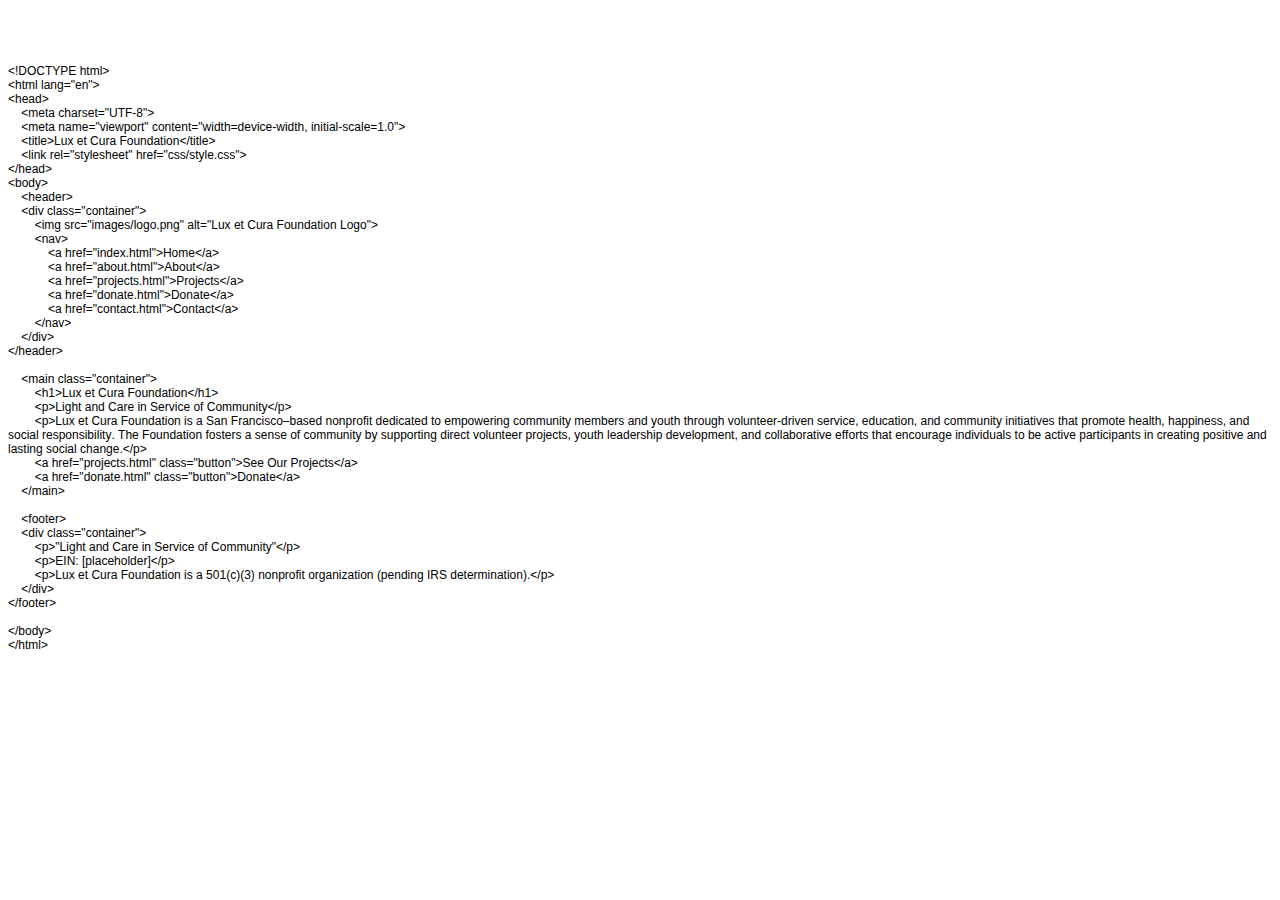
<file: Index.html>
<!DOCTYPE html PUBLIC "-//W3C//DTD HTML 4.01//EN" "http://www.w3.org/TR/html4/strict.dtd">
<html>
<head>
  <meta http-equiv="Content-Type" content="text/html; charset=utf-8">
  <meta http-equiv="Content-Style-Type" content="text/css">
  <title></title>
  <meta name="Generator" content="Cocoa HTML Writer">
  <meta name="CocoaVersion" content="2575.7">
  <style type="text/css">
    p.p1 {margin: 0.0px 0.0px 0.0px 0.0px; font: 12.0px Helvetica; -webkit-text-stroke: #000000; min-height: 14.0px}
    p.p2 {margin: 0.0px 0.0px 0.0px 0.0px; font: 12.0px Helvetica; -webkit-text-stroke: #000000}
    span.s1 {font-kerning: none}
  </style>
</head>
<body>
<p class="p1"><span class="s1"></span><br></p>
<p class="p1"><span class="s1"></span><br></p>
<p class="p1"><span class="s1"></span><br></p>
<p class="p1"><span class="s1"></span><br></p>
<p class="p2"><span class="s1">&lt;!DOCTYPE html&gt;</span></p>
<p class="p2"><span class="s1">&lt;html lang="en"&gt;</span></p>
<p class="p2"><span class="s1">&lt;head&gt;</span></p>
<p class="p2"><span class="s1"><span class="Apple-converted-space">    </span>&lt;meta charset="UTF-8"&gt;</span></p>
<p class="p2"><span class="s1"><span class="Apple-converted-space">    </span>&lt;meta name="viewport" content="width=device-width, initial-scale=1.0"&gt;</span></p>
<p class="p2"><span class="s1"><span class="Apple-converted-space">    </span>&lt;title&gt;Lux et Cura Foundation&lt;/title&gt;</span></p>
<p class="p2"><span class="s1"><span class="Apple-converted-space">    </span>&lt;link rel="stylesheet" href="css/style.css"&gt;</span></p>
<p class="p2"><span class="s1">&lt;/head&gt;</span></p>
<p class="p2"><span class="s1">&lt;body&gt;</span></p>
<p class="p2"><span class="s1"><span class="Apple-converted-space">    </span>&lt;header&gt;</span></p>
<p class="p2"><span class="s1"><span class="Apple-converted-space">    </span>&lt;div class="container"&gt;</span></p>
<p class="p2"><span class="s1"><span class="Apple-converted-space">        </span>&lt;img src="images/logo.png" alt="Lux et Cura Foundation Logo"&gt;</span></p>
<p class="p2"><span class="s1"><span class="Apple-converted-space">        </span>&lt;nav&gt;</span></p>
<p class="p2"><span class="s1"><span class="Apple-converted-space">            </span>&lt;a href="index.html"&gt;Home&lt;/a&gt;</span></p>
<p class="p2"><span class="s1"><span class="Apple-converted-space">            </span>&lt;a href="about.html"&gt;About&lt;/a&gt;</span></p>
<p class="p2"><span class="s1"><span class="Apple-converted-space">            </span>&lt;a href="projects.html"&gt;Projects&lt;/a&gt;</span></p>
<p class="p2"><span class="s1"><span class="Apple-converted-space">            </span>&lt;a href="donate.html"&gt;Donate&lt;/a&gt;</span></p>
<p class="p2"><span class="s1"><span class="Apple-converted-space">            </span>&lt;a href="contact.html"&gt;Contact&lt;/a&gt;</span></p>
<p class="p2"><span class="s1"><span class="Apple-converted-space">        </span>&lt;/nav&gt;</span></p>
<p class="p2"><span class="s1"><span class="Apple-converted-space">    </span>&lt;/div&gt;</span></p>
<p class="p2"><span class="s1">&lt;/header&gt;</span></p>
<p class="p1"><span class="s1"></span><br></p>
<p class="p2"><span class="s1"><span class="Apple-converted-space">    </span>&lt;main class="container"&gt;</span></p>
<p class="p2"><span class="s1"><span class="Apple-converted-space">        </span>&lt;h1&gt;Lux et Cura Foundation&lt;/h1&gt;</span></p>
<p class="p2"><span class="s1"><span class="Apple-converted-space">        </span>&lt;p&gt;Light and Care in Service of Community&lt;/p&gt;</span></p>
<p class="p2"><span class="s1"><span class="Apple-converted-space">        </span>&lt;p&gt;Lux et Cura Foundation is a San Francisco–based nonprofit dedicated to empowering community members and youth through volunteer-driven service, education, and community initiatives that promote health, happiness, and social responsibility. The Foundation fosters a sense of community by supporting direct volunteer projects, youth leadership development, and collaborative efforts that encourage individuals to be active participants in creating positive and lasting social change.&lt;/p&gt;</span></p>
<p class="p2"><span class="s1"><span class="Apple-converted-space">        </span>&lt;a href="projects.html" class="button"&gt;See Our Projects&lt;/a&gt;</span></p>
<p class="p2"><span class="s1"><span class="Apple-converted-space">        </span>&lt;a href="donate.html" class="button"&gt;Donate&lt;/a&gt;</span></p>
<p class="p2"><span class="s1"><span class="Apple-converted-space">    </span>&lt;/main&gt;</span></p>
<p class="p1"><span class="s1"></span><br></p>
<p class="p2"><span class="s1"><span class="Apple-converted-space">    </span>&lt;footer&gt;</span></p>
<p class="p2"><span class="s1"><span class="Apple-converted-space">    </span>&lt;div class="container"&gt;</span></p>
<p class="p2"><span class="s1"><span class="Apple-converted-space">        </span>&lt;p&gt;"Light and Care in Service of Community"&lt;/p&gt;</span></p>
<p class="p2"><span class="s1"><span class="Apple-converted-space">        </span>&lt;p&gt;EIN: [placeholder]&lt;/p&gt;</span></p>
<p class="p2"><span class="s1"><span class="Apple-converted-space">        </span>&lt;p&gt;Lux et Cura Foundation is a 501(c)(3) nonprofit organization (pending IRS determination).&lt;/p&gt;</span></p>
<p class="p2"><span class="s1"><span class="Apple-converted-space">    </span>&lt;/div&gt;</span></p>
<p class="p2"><span class="s1">&lt;/footer&gt;</span></p>
<p class="p1"><span class="s1"></span><br></p>
<p class="p2"><span class="s1">&lt;/body&gt;</span></p>
<p class="p2"><span class="s1">&lt;/html&gt;</span></p>
</body>
</html>
</file>
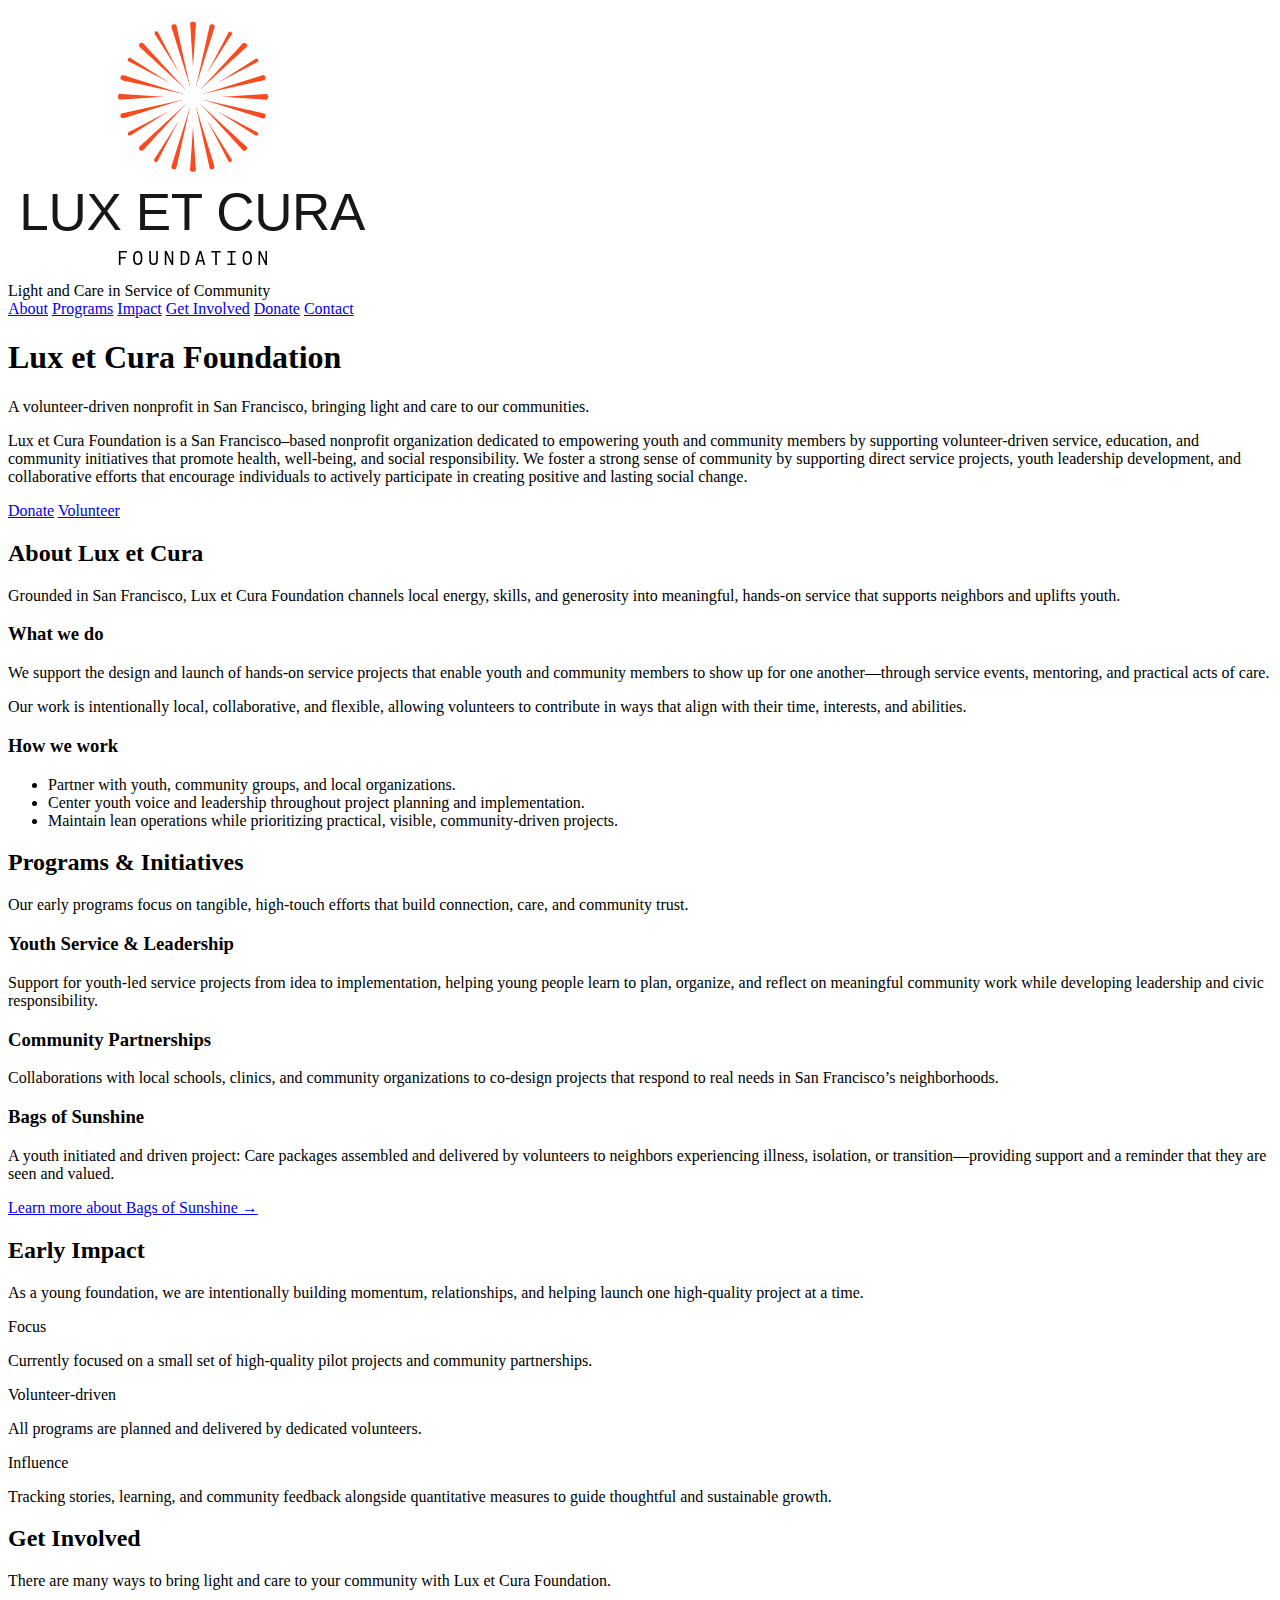
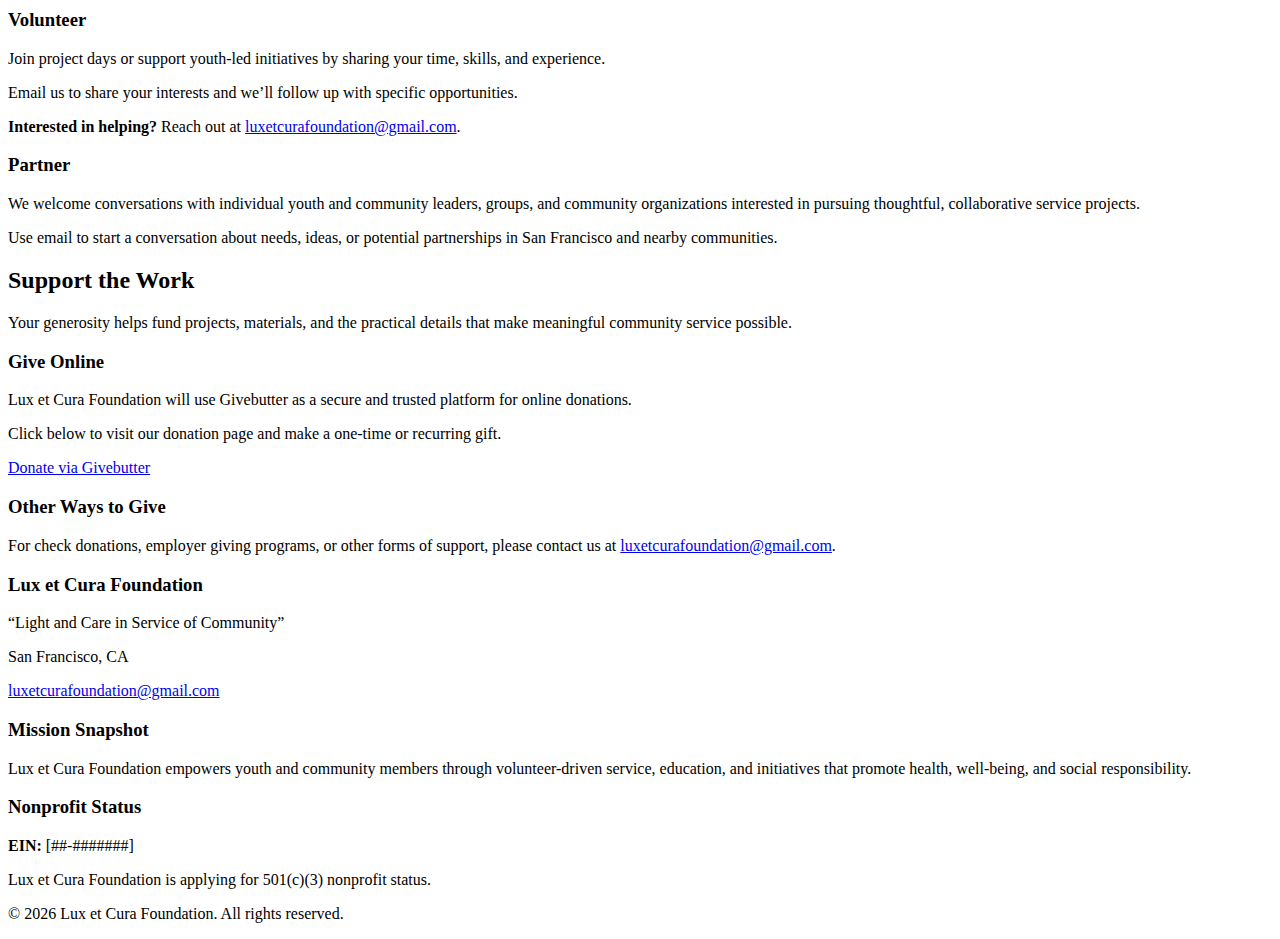
<file: index.html>
<!DOCTYPE html>
<html lang="en">
<head>
  <meta charset="UTF-8">
  <title>Lux et Cura Foundation</title>
  <meta name="viewport" content="width=device-width, initial-scale=1.0">

  <!-- Fonts: Arimo via Google Fonts; Calling Code assumed self-hosted or system fallback -->
  <link href="https://fonts.googleapis.com/css2?family=Arimo:wght@400;700&display=swap" rel="stylesheet">
  <link rel="stylesheet" href="css/style.css">
</head>
<body>
  <!-- Site Header -->
  <header class="site-header">
    <div class="container header-inner">
      <div class="logo-block">
        <a href="index.html">
          <img src="images/logo.png" alt="Lux et Cura Foundation logo" width="370" height="270">
        </a>
        <div class="tagline">
          <span>Light and Care in Service of Community</span>
        </div>
      </div>

      <nav class="main-nav">
        <a href="#about">About</a>
        <a href="#programs">Programs</a>
        <a href="#impact">Impact</a>
        <a href="#get-involved">Get Involved</a>
        <a href="#donate">Donate</a>
        <a href="#contact">Contact</a>
      </nav>
    </div>
  </header>

  <!-- Hero / Intro Section -->
  <section class="hero">
    <div class="container hero-inner">
      <div class="hero-text">
        <h1>Lux et Cura Foundation</h1>
        <p class="hero-subtitle">A volunteer‑driven nonprofit in San Francisco, bringing light and care to our communities.</p>
        <p class="hero-mission">
          Lux et Cura Foundation is a San Francisco–based nonprofit organization dedicated to empowering youth and community members by supporting volunteer-driven service, education, and community initiatives that promote health, well-being, and social responsibility. We foster a strong sense of community by supporting direct service projects, youth leadership development, and collaborative efforts that encourage individuals to actively participate in creating positive and lasting social change.
        </p>
        <div class="hero-ctas">
          <a href="#donate" class="button primary">Donate</a>
          <a href="#get-involved" class="button secondary">Volunteer</a>
        </div>
      </div>
    </div>
  </section>

  <!-- About Section -->
  <section id="about" class="section">
    <div class="container section-inner">
      <div class="section-header">
        <h2>About Lux et Cura</h2>
        <p>Grounded in San Francisco, Lux et Cura Foundation channels local energy, skills, and generosity into meaningful, hands-on service that supports neighbors and uplifts youth.</p>
      </div>

      <div class="two-column">
        <div>
          <h3>What we do</h3>
          <p>We support the design and launch of hands-on service projects that enable youth and community members to show up for one another—through service events, mentoring, and practical acts of care.</p>
          <p>Our work is intentionally local, collaborative, and flexible, allowing volunteers to contribute in ways that align with their time, interests, and abilities.</p>
        </div>
        <div>
          <h3>How we work</h3>
          <ul class="simple-list">
            <li>Partner with youth, community groups, and local organizations.</li>
            <li>Center youth voice and leadership throughout project planning and implementation.</li>
            <li>Maintain lean operations while prioritizing practical, visible, community-driven projects.</li>
          </ul>
        </div>
      </div>
    </div>
  </section>

  <!-- Programs Section -->
  <section id="programs" class="section section-alt">
    <div class="container section-inner">
      <div class="section-header">
        <h2>Programs & Initiatives</h2>
        <p>Our early programs focus on tangible, high-touch efforts that build connection, care, and community trust.</p>
      </div>

      <div class="cards-grid">

        <article class="card">
          <h3>Youth Service & Leadership</h3>
          <p>Support for youth-led service projects from idea to implementation, helping young people learn to plan, organize, and reflect on meaningful community work while developing leadership and civic responsibility.</p>
        </article>

        <article class="card">
          <h3>Community Partnerships</h3>
          <p>Collaborations with local schools, clinics, and community organizations to co-design projects that respond to real needs in San Francisco’s neighborhoods.</p>
        </article>
        
        <article class="card">
          <h3>Bags of Sunshine</h3>
          <p>A youth initiated and driven project: Care packages assembled and delivered by volunteers to neighbors experiencing illness, isolation, or transition—providing support and a reminder that they are seen and valued.  </p>
          <a href="bags-of-sunshine.html" class="text-link">Learn more about Bags of Sunshine →</a>
        </article>
        
      </div>
    </div>
  </section>

  <!-- Impact Section -->
  <section id="impact" class="section">
    <div class="container section-inner">
      <div class="section-header">
        <h2>Early Impact</h2>
        <p>As a young foundation, we are intentionally building momentum, relationships, and helping launch one high-quality project at a time.</p>
      </div>

      <div class="impact-grid">
        <div class="impact-stat">
          <span class="impact-number">Focus</span>
          <p>Currently focused on a small set of high-quality pilot projects and community partnerships.</p>
        </div>
        <div class="impact-stat">
          <span class="impact-number">Volunteer‑driven</span>
          <p>All programs are planned and delivered by dedicated volunteers.</p>
        </div>
        <div class="impact-stat">
          <span class="impact-number">Influence</span>
          <p>Tracking stories, learning, and community feedback alongside quantitative measures to guide thoughtful and sustainable growth.</p>
        </div>
      </div>
    </div>
  </section>

  <!-- Get Involved Section -->
  <section id="get-involved" class="section section-alt">
    <div class="container section-inner">
      <div class="section-header">
        <h2>Get Involved</h2>
        <p>There are many ways to bring light and care to your community with Lux et Cura Foundation.</p>
      </div>

      <div class="two-column">
        <div>
          <h3>Volunteer</h3>
          <p>Join project days or support youth-led initiatives by sharing your time, skills, and experience.</p>
          <p>Email us to share your interests and we’ll follow up with specific opportunities.</p>
          <p><strong>Interested in helping?</strong> Reach out at <a href="mailto:luxetcurafoundation@gmail.com">luxetcurafoundation@gmail.com</a>.</p>
        </div>
        <div>
          <h3>Partner</h3>
          <p>We welcome conversations with individual youth and community leaders, groups, and community organizations interested in pursuing thoughtful, collaborative service projects.</p>
          <p>Use email to start a conversation about needs, ideas, or potential partnerships in San Francisco and nearby communities.</p>
        </div>
      </div>
    </div>
  </section>

  <!-- Donate Section -->
  <section id="donate" class="section donate-section">
    <div class="container section-inner">
      <div class="section-header">
        <h2>Support the Work</h2>
        <p>Your generosity helps fund projects, materials, and the practical details that make meaningful community service possible.</p>
      </div>

      <div class="two-column align-center">
        <div>
          <h3>Give Online</h3>
          <p>Lux et Cura Foundation will use Givebutter as a secure and trusted platform for online donations.</p>
          <p>Click below to visit our donation page and make a one‑time or recurring gift.</p>
          <a href="https://givebutter.com/luxetcura" class="button primary" target="_blank" rel="noopener">Donate via Givebutter</a>
          <!-- Replace the href with your specific Givebutter campaign URL when ready -->
        </div>
        <div>
          <h3>Other Ways to Give</h3>
          <p>For check donations, employer giving programs, or other forms of support, please contact us at <a href="mailto:luxetcurafoundation@gmail.com">luxetcurafoundation@gmail.com</a>.</p>
        </div>
      </div>
    </div>
  </section>

  <!-- Contact / Footer -->
  <footer class="site-footer" id="contact">
    <div class="container footer-inner">
      <div class="footer-column">
        <h3>Lux et Cura Foundation</h3>
        <p class="footer-tagline">“Light and Care in Service of Community”</p>
        <p>San Francisco, CA</p>
        <p><a href="mailto:luxetcurafoundation@gmail.com">luxetcurafoundation@gmail.com</a></p>
      </div>

      <div class="footer-column">
        <h3>Mission Snapshot</h3>
        <p>Lux et Cura Foundation empowers youth and community members through volunteer-driven service, education, and initiatives that promote health, well-being, and social responsibility.</p>
      </div>

      <div class="footer-column">
        <h3> Nonprofit Status</h3>
        <p><strong>EIN:</strong> [##-#######]</p>
        <p>Lux et Cura Foundation is applying for 501(c)(3) nonprofit status.</p>
      </div>
    </div>

    <div class="container footer-bottom">
      <p>&copy; <span id="year"></span> Lux et Cura Foundation. All rights reserved.</p>
    </div>
  </footer>

  <script>
    // Set current year in footer
    document.getElementById('year').textContent = new Date().getFullYear();
  </script>
</body>
</html>
</file>
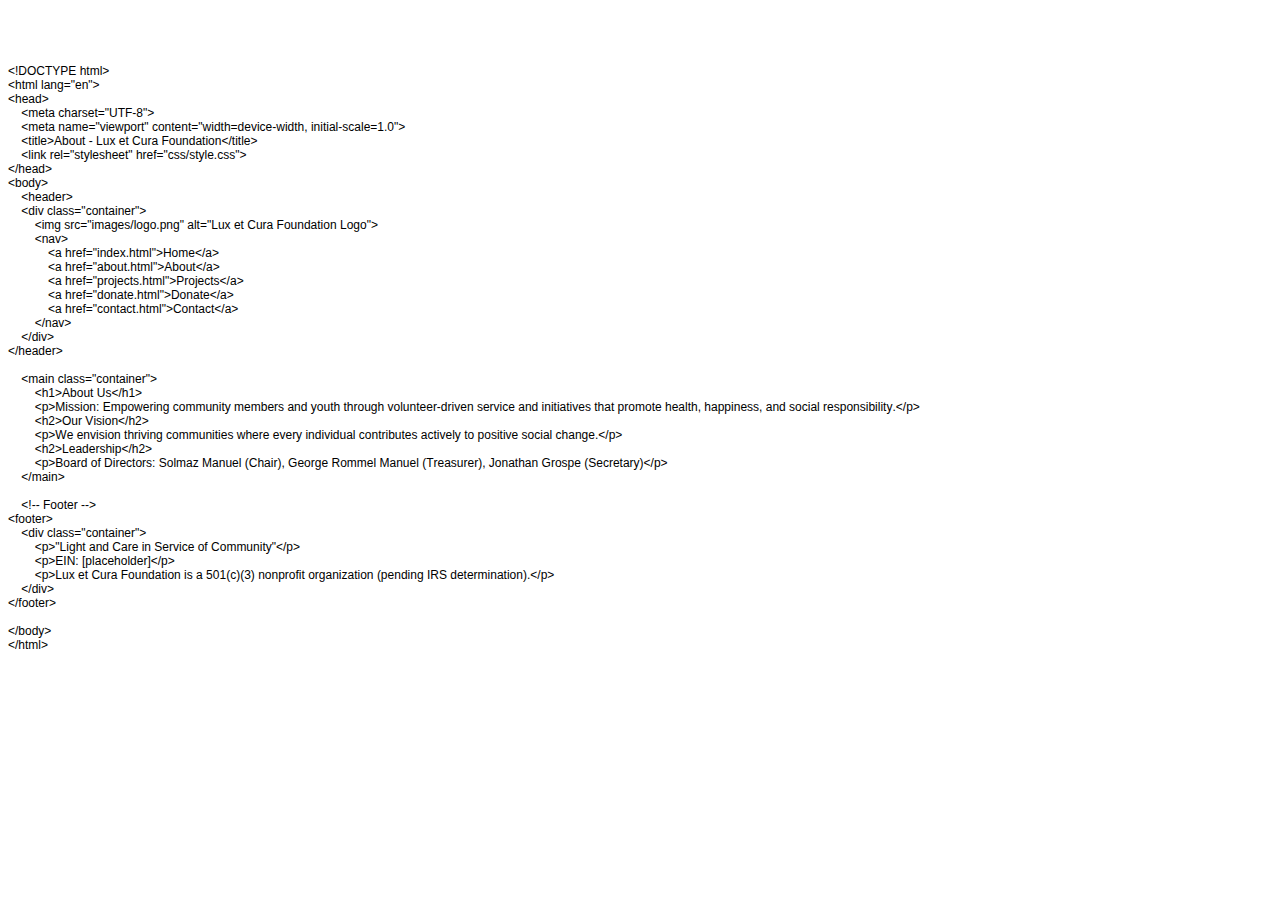
<file: about.html>
<!DOCTYPE html PUBLIC "-//W3C//DTD HTML 4.01//EN" "http://www.w3.org/TR/html4/strict.dtd">
<html>
<head>
  <meta http-equiv="Content-Type" content="text/html; charset=utf-8">
  <meta http-equiv="Content-Style-Type" content="text/css">
  <title></title>
  <meta name="Generator" content="Cocoa HTML Writer">
  <meta name="CocoaVersion" content="2575.7">
  <style type="text/css">
    p.p1 {margin: 0.0px 0.0px 0.0px 0.0px; font: 12.0px Helvetica; -webkit-text-stroke: #000000; min-height: 14.0px}
    p.p2 {margin: 0.0px 0.0px 0.0px 0.0px; font: 12.0px Helvetica; -webkit-text-stroke: #000000}
    span.s1 {font-kerning: none}
  </style>
</head>
<body>
<p class="p1"><span class="s1"></span><br></p>
<p class="p1"><span class="s1"></span><br></p>
<p class="p1"><span class="s1"></span><br></p>
<p class="p1"><span class="s1"></span><br></p>
<p class="p2"><span class="s1">&lt;!DOCTYPE html&gt;</span></p>
<p class="p2"><span class="s1">&lt;html lang="en"&gt;</span></p>
<p class="p2"><span class="s1">&lt;head&gt;</span></p>
<p class="p2"><span class="s1"><span class="Apple-converted-space">    </span>&lt;meta charset="UTF-8"&gt;</span></p>
<p class="p2"><span class="s1"><span class="Apple-converted-space">    </span>&lt;meta name="viewport" content="width=device-width, initial-scale=1.0"&gt;</span></p>
<p class="p2"><span class="s1"><span class="Apple-converted-space">    </span>&lt;title&gt;About - Lux et Cura Foundation&lt;/title&gt;</span></p>
<p class="p2"><span class="s1"><span class="Apple-converted-space">    </span>&lt;link rel="stylesheet" href="css/style.css"&gt;</span></p>
<p class="p2"><span class="s1">&lt;/head&gt;</span></p>
<p class="p2"><span class="s1">&lt;body&gt;</span></p>
<p class="p2"><span class="s1"><span class="Apple-converted-space">    </span>&lt;header&gt;</span></p>
<p class="p2"><span class="s1"><span class="Apple-converted-space">    </span>&lt;div class="container"&gt;</span></p>
<p class="p2"><span class="s1"><span class="Apple-converted-space">        </span>&lt;img src="images/logo.png" alt="Lux et Cura Foundation Logo"&gt;</span></p>
<p class="p2"><span class="s1"><span class="Apple-converted-space">        </span>&lt;nav&gt;</span></p>
<p class="p2"><span class="s1"><span class="Apple-converted-space">            </span>&lt;a href="index.html"&gt;Home&lt;/a&gt;</span></p>
<p class="p2"><span class="s1"><span class="Apple-converted-space">            </span>&lt;a href="about.html"&gt;About&lt;/a&gt;</span></p>
<p class="p2"><span class="s1"><span class="Apple-converted-space">            </span>&lt;a href="projects.html"&gt;Projects&lt;/a&gt;</span></p>
<p class="p2"><span class="s1"><span class="Apple-converted-space">            </span>&lt;a href="donate.html"&gt;Donate&lt;/a&gt;</span></p>
<p class="p2"><span class="s1"><span class="Apple-converted-space">            </span>&lt;a href="contact.html"&gt;Contact&lt;/a&gt;</span></p>
<p class="p2"><span class="s1"><span class="Apple-converted-space">        </span>&lt;/nav&gt;</span></p>
<p class="p2"><span class="s1"><span class="Apple-converted-space">    </span>&lt;/div&gt;</span></p>
<p class="p2"><span class="s1">&lt;/header&gt;</span></p>
<p class="p1"><span class="s1"></span><br></p>
<p class="p2"><span class="s1"><span class="Apple-converted-space">    </span>&lt;main class="container"&gt;</span></p>
<p class="p2"><span class="s1"><span class="Apple-converted-space">        </span>&lt;h1&gt;About Us&lt;/h1&gt;</span></p>
<p class="p2"><span class="s1"><span class="Apple-converted-space">        </span>&lt;p&gt;Mission: Empowering community members and youth through volunteer-driven service and initiatives that promote health, happiness, and social responsibility.&lt;/p&gt;</span></p>
<p class="p2"><span class="s1"><span class="Apple-converted-space">        </span>&lt;h2&gt;Our Vision&lt;/h2&gt;</span></p>
<p class="p2"><span class="s1"><span class="Apple-converted-space">        </span>&lt;p&gt;We envision thriving communities where every individual contributes actively to positive social change.&lt;/p&gt;</span></p>
<p class="p2"><span class="s1"><span class="Apple-converted-space">        </span>&lt;h2&gt;Leadership&lt;/h2&gt;</span></p>
<p class="p2"><span class="s1"><span class="Apple-converted-space">        </span>&lt;p&gt;Board of Directors: Solmaz Manuel (Chair), George Rommel Manuel (Treasurer), Jonathan Grospe (Secretary)&lt;/p&gt;</span></p>
<p class="p2"><span class="s1"><span class="Apple-converted-space">    </span>&lt;/main&gt;</span></p>
<p class="p1"><span class="s1"></span><br></p>
<p class="p2"><span class="s1"><span class="Apple-converted-space">    </span>&lt;!-- Footer --&gt;</span></p>
<p class="p2"><span class="s1">&lt;footer&gt;</span></p>
<p class="p2"><span class="s1"><span class="Apple-converted-space">    </span>&lt;div class="container"&gt;</span></p>
<p class="p2"><span class="s1"><span class="Apple-converted-space">        </span>&lt;p&gt;"Light and Care in Service of Community"&lt;/p&gt;</span></p>
<p class="p2"><span class="s1"><span class="Apple-converted-space">        </span>&lt;p&gt;EIN: [placeholder]&lt;/p&gt;</span></p>
<p class="p2"><span class="s1"><span class="Apple-converted-space">        </span>&lt;p&gt;Lux et Cura Foundation is a 501(c)(3) nonprofit organization (pending IRS determination).&lt;/p&gt;</span></p>
<p class="p2"><span class="s1"><span class="Apple-converted-space">    </span>&lt;/div&gt;</span></p>
<p class="p2"><span class="s1">&lt;/footer&gt;</span></p>
<p class="p1"><span class="s1"></span><br></p>
<p class="p2"><span class="s1">&lt;/body&gt;</span></p>
<p class="p2"><span class="s1">&lt;/html&gt;</span></p>
</body>
</html>
</file>
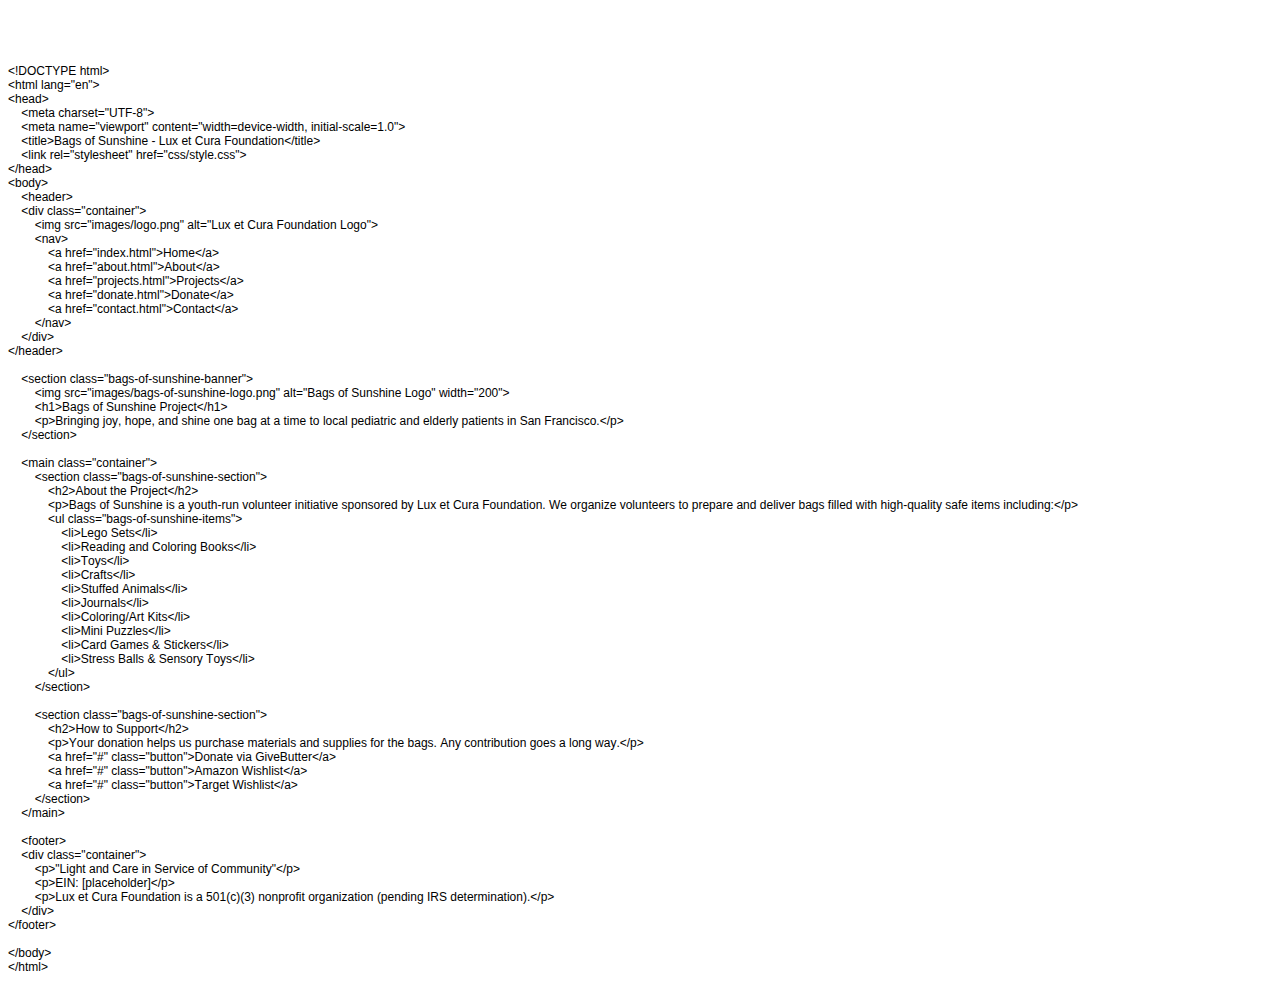
<file: bags-of-sunshine.html>
<!DOCTYPE html PUBLIC "-//W3C//DTD HTML 4.01//EN" "http://www.w3.org/TR/html4/strict.dtd">
<html>
<head>
  <meta http-equiv="Content-Type" content="text/html; charset=utf-8">
  <meta http-equiv="Content-Style-Type" content="text/css">
  <title></title>
  <meta name="Generator" content="Cocoa HTML Writer">
  <meta name="CocoaVersion" content="2575.7">
  <style type="text/css">
    p.p1 {margin: 0.0px 0.0px 0.0px 0.0px; font: 12.0px Helvetica; -webkit-text-stroke: #000000; min-height: 14.0px}
    p.p2 {margin: 0.0px 0.0px 0.0px 0.0px; font: 12.0px Helvetica; -webkit-text-stroke: #000000}
    span.s1 {font-kerning: none}
  </style>
</head>
<body>
<p class="p1"><span class="s1"></span><br></p>
<p class="p1"><span class="s1"></span><br></p>
<p class="p1"><span class="s1"></span><br></p>
<p class="p1"><span class="s1"></span><br></p>
<p class="p2"><span class="s1">&lt;!DOCTYPE html&gt;</span></p>
<p class="p2"><span class="s1">&lt;html lang="en"&gt;</span></p>
<p class="p2"><span class="s1">&lt;head&gt;</span></p>
<p class="p2"><span class="s1"><span class="Apple-converted-space">    </span>&lt;meta charset="UTF-8"&gt;</span></p>
<p class="p2"><span class="s1"><span class="Apple-converted-space">    </span>&lt;meta name="viewport" content="width=device-width, initial-scale=1.0"&gt;</span></p>
<p class="p2"><span class="s1"><span class="Apple-converted-space">    </span>&lt;title&gt;Bags of Sunshine - Lux et Cura Foundation&lt;/title&gt;</span></p>
<p class="p2"><span class="s1"><span class="Apple-converted-space">    </span>&lt;link rel="stylesheet" href="css/style.css"&gt;</span></p>
<p class="p2"><span class="s1">&lt;/head&gt;</span></p>
<p class="p2"><span class="s1">&lt;body&gt;</span></p>
<p class="p2"><span class="s1"><span class="Apple-converted-space">    </span>&lt;header&gt;</span></p>
<p class="p2"><span class="s1"><span class="Apple-converted-space">    </span>&lt;div class="container"&gt;</span></p>
<p class="p2"><span class="s1"><span class="Apple-converted-space">        </span>&lt;img src="images/logo.png" alt="Lux et Cura Foundation Logo"&gt;</span></p>
<p class="p2"><span class="s1"><span class="Apple-converted-space">        </span>&lt;nav&gt;</span></p>
<p class="p2"><span class="s1"><span class="Apple-converted-space">            </span>&lt;a href="index.html"&gt;Home&lt;/a&gt;</span></p>
<p class="p2"><span class="s1"><span class="Apple-converted-space">            </span>&lt;a href="about.html"&gt;About&lt;/a&gt;</span></p>
<p class="p2"><span class="s1"><span class="Apple-converted-space">            </span>&lt;a href="projects.html"&gt;Projects&lt;/a&gt;</span></p>
<p class="p2"><span class="s1"><span class="Apple-converted-space">            </span>&lt;a href="donate.html"&gt;Donate&lt;/a&gt;</span></p>
<p class="p2"><span class="s1"><span class="Apple-converted-space">            </span>&lt;a href="contact.html"&gt;Contact&lt;/a&gt;</span></p>
<p class="p2"><span class="s1"><span class="Apple-converted-space">        </span>&lt;/nav&gt;</span></p>
<p class="p2"><span class="s1"><span class="Apple-converted-space">    </span>&lt;/div&gt;</span></p>
<p class="p2"><span class="s1">&lt;/header&gt;</span></p>
<p class="p1"><span class="s1"></span><br></p>
<p class="p2"><span class="s1"><span class="Apple-converted-space">    </span>&lt;section class="bags-of-sunshine-banner"&gt;</span></p>
<p class="p2"><span class="s1"><span class="Apple-converted-space">        </span>&lt;img src="images/bags-of-sunshine-logo.png" alt="Bags of Sunshine Logo" width="200"&gt;</span></p>
<p class="p2"><span class="s1"><span class="Apple-converted-space">        </span>&lt;h1&gt;Bags of Sunshine Project&lt;/h1&gt;</span></p>
<p class="p2"><span class="s1"><span class="Apple-converted-space">        </span>&lt;p&gt;Bringing joy, hope, and shine one bag at a time to local pediatric and elderly patients in San Francisco.&lt;/p&gt;</span></p>
<p class="p2"><span class="s1"><span class="Apple-converted-space">    </span>&lt;/section&gt;</span></p>
<p class="p1"><span class="s1"></span><br></p>
<p class="p2"><span class="s1"><span class="Apple-converted-space">    </span>&lt;main class="container"&gt;</span></p>
<p class="p2"><span class="s1"><span class="Apple-converted-space">        </span>&lt;section class="bags-of-sunshine-section"&gt;</span></p>
<p class="p2"><span class="s1"><span class="Apple-converted-space">            </span>&lt;h2&gt;About the Project&lt;/h2&gt;</span></p>
<p class="p2"><span class="s1"><span class="Apple-converted-space">            </span>&lt;p&gt;Bags of Sunshine is a youth-run volunteer initiative sponsored by Lux et Cura Foundation. We organize volunteers to prepare and deliver bags filled with high-quality safe items including:&lt;/p&gt;</span></p>
<p class="p2"><span class="s1"><span class="Apple-converted-space">            </span>&lt;ul class="bags-of-sunshine-items"&gt;</span></p>
<p class="p2"><span class="s1"><span class="Apple-converted-space">                </span>&lt;li&gt;Lego Sets&lt;/li&gt;</span></p>
<p class="p2"><span class="s1"><span class="Apple-converted-space">                </span>&lt;li&gt;Reading and Coloring Books&lt;/li&gt;</span></p>
<p class="p2"><span class="s1"><span class="Apple-converted-space">                </span>&lt;li&gt;Toys&lt;/li&gt;</span></p>
<p class="p2"><span class="s1"><span class="Apple-converted-space">                </span>&lt;li&gt;Crafts&lt;/li&gt;</span></p>
<p class="p2"><span class="s1"><span class="Apple-converted-space">                </span>&lt;li&gt;Stuffed Animals&lt;/li&gt;</span></p>
<p class="p2"><span class="s1"><span class="Apple-converted-space">                </span>&lt;li&gt;Journals&lt;/li&gt;</span></p>
<p class="p2"><span class="s1"><span class="Apple-converted-space">                </span>&lt;li&gt;Coloring/Art Kits&lt;/li&gt;</span></p>
<p class="p2"><span class="s1"><span class="Apple-converted-space">                </span>&lt;li&gt;Mini Puzzles&lt;/li&gt;</span></p>
<p class="p2"><span class="s1"><span class="Apple-converted-space">                </span>&lt;li&gt;Card Games &amp; Stickers&lt;/li&gt;</span></p>
<p class="p2"><span class="s1"><span class="Apple-converted-space">                </span>&lt;li&gt;Stress Balls &amp; Sensory Toys&lt;/li&gt;</span></p>
<p class="p2"><span class="s1"><span class="Apple-converted-space">            </span>&lt;/ul&gt;</span></p>
<p class="p2"><span class="s1"><span class="Apple-converted-space">        </span>&lt;/section&gt;</span></p>
<p class="p1"><span class="s1"></span><br></p>
<p class="p2"><span class="s1"><span class="Apple-converted-space">        </span>&lt;section class="bags-of-sunshine-section"&gt;</span></p>
<p class="p2"><span class="s1"><span class="Apple-converted-space">            </span>&lt;h2&gt;How to Support&lt;/h2&gt;</span></p>
<p class="p2"><span class="s1"><span class="Apple-converted-space">            </span>&lt;p&gt;Your donation helps us purchase materials and supplies for the bags. Any contribution goes a long way.&lt;/p&gt;</span></p>
<p class="p2"><span class="s1"><span class="Apple-converted-space">            </span>&lt;a href="#" class="button"&gt;Donate via GiveButter&lt;/a&gt;</span></p>
<p class="p2"><span class="s1"><span class="Apple-converted-space">            </span>&lt;a href="#" class="button"&gt;Amazon Wishlist&lt;/a&gt;</span></p>
<p class="p2"><span class="s1"><span class="Apple-converted-space">            </span>&lt;a href="#" class="button"&gt;Target Wishlist&lt;/a&gt;</span></p>
<p class="p2"><span class="s1"><span class="Apple-converted-space">        </span>&lt;/section&gt;</span></p>
<p class="p2"><span class="s1"><span class="Apple-converted-space">    </span>&lt;/main&gt;</span></p>
<p class="p1"><span class="s1"></span><br></p>
<p class="p2"><span class="s1"><span class="Apple-converted-space">    </span>&lt;footer&gt;</span></p>
<p class="p2"><span class="s1"><span class="Apple-converted-space">    </span>&lt;div class="container"&gt;</span></p>
<p class="p2"><span class="s1"><span class="Apple-converted-space">        </span>&lt;p&gt;"Light and Care in Service of Community"&lt;/p&gt;</span></p>
<p class="p2"><span class="s1"><span class="Apple-converted-space">        </span>&lt;p&gt;EIN: [placeholder]&lt;/p&gt;</span></p>
<p class="p2"><span class="s1"><span class="Apple-converted-space">        </span>&lt;p&gt;Lux et Cura Foundation is a 501(c)(3) nonprofit organization (pending IRS determination).&lt;/p&gt;</span></p>
<p class="p2"><span class="s1"><span class="Apple-converted-space">    </span>&lt;/div&gt;</span></p>
<p class="p2"><span class="s1">&lt;/footer&gt;</span></p>
<p class="p1"><span class="s1"></span><br></p>
<p class="p2"><span class="s1">&lt;/body&gt;</span></p>
<p class="p2"><span class="s1">&lt;/html&gt;</span></p>
</body>
</html>
</file>
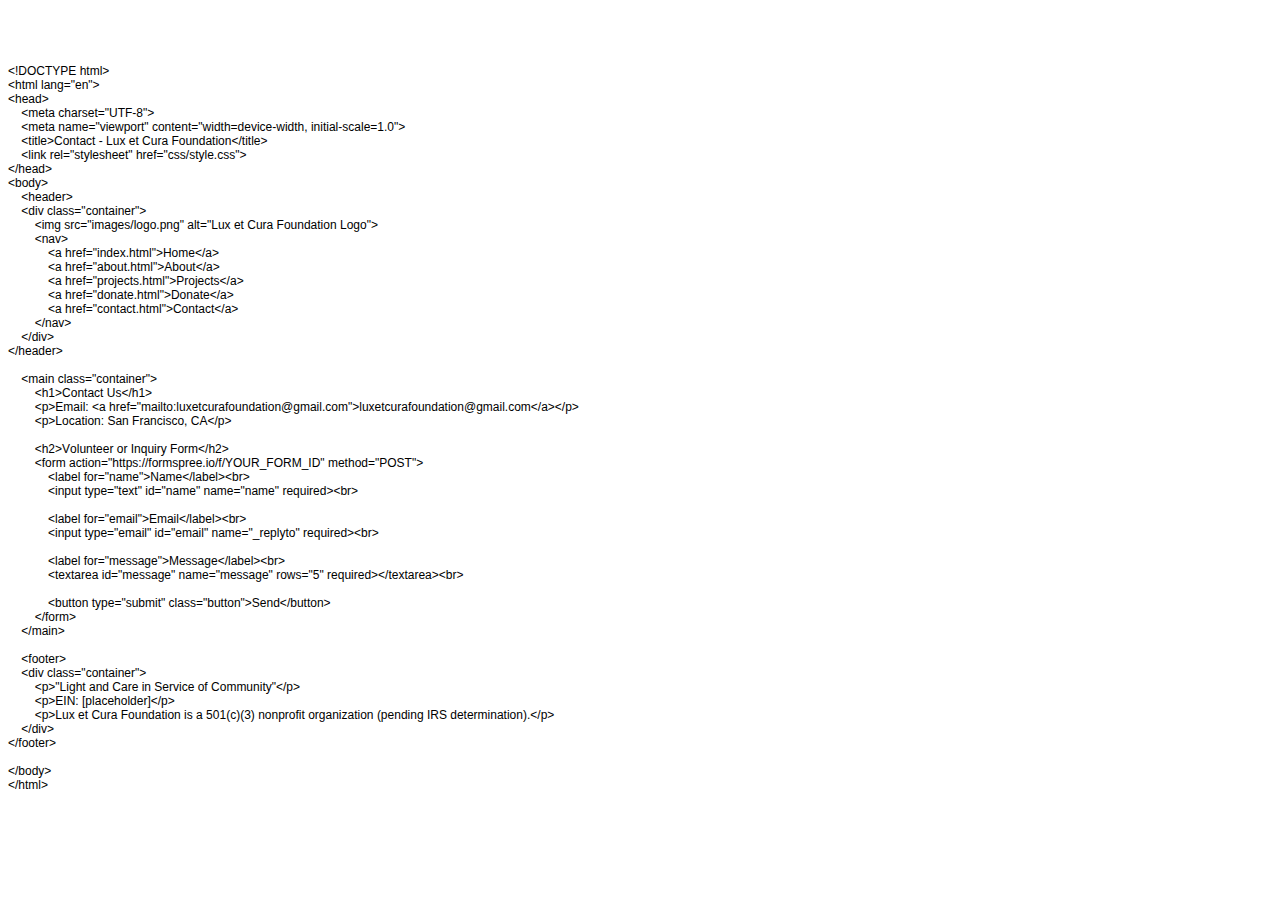
<file: contact.html>
<!DOCTYPE html PUBLIC "-//W3C//DTD HTML 4.01//EN" "http://www.w3.org/TR/html4/strict.dtd">
<html>
<head>
  <meta http-equiv="Content-Type" content="text/html; charset=utf-8">
  <meta http-equiv="Content-Style-Type" content="text/css">
  <title></title>
  <meta name="Generator" content="Cocoa HTML Writer">
  <meta name="CocoaVersion" content="2575.7">
  <style type="text/css">
    p.p1 {margin: 0.0px 0.0px 0.0px 0.0px; font: 12.0px Helvetica; -webkit-text-stroke: #000000; min-height: 14.0px}
    p.p2 {margin: 0.0px 0.0px 0.0px 0.0px; font: 12.0px Helvetica; -webkit-text-stroke: #000000}
    span.s1 {font-kerning: none}
  </style>
</head>
<body>
<p class="p1"><span class="s1"></span><br></p>
<p class="p1"><span class="s1"></span><br></p>
<p class="p1"><span class="s1"></span><br></p>
<p class="p1"><span class="s1"></span><br></p>
<p class="p2"><span class="s1">&lt;!DOCTYPE html&gt;</span></p>
<p class="p2"><span class="s1">&lt;html lang="en"&gt;</span></p>
<p class="p2"><span class="s1">&lt;head&gt;</span></p>
<p class="p2"><span class="s1"><span class="Apple-converted-space">    </span>&lt;meta charset="UTF-8"&gt;</span></p>
<p class="p2"><span class="s1"><span class="Apple-converted-space">    </span>&lt;meta name="viewport" content="width=device-width, initial-scale=1.0"&gt;</span></p>
<p class="p2"><span class="s1"><span class="Apple-converted-space">    </span>&lt;title&gt;Contact - Lux et Cura Foundation&lt;/title&gt;</span></p>
<p class="p2"><span class="s1"><span class="Apple-converted-space">    </span>&lt;link rel="stylesheet" href="css/style.css"&gt;</span></p>
<p class="p2"><span class="s1">&lt;/head&gt;</span></p>
<p class="p2"><span class="s1">&lt;body&gt;</span></p>
<p class="p2"><span class="s1"><span class="Apple-converted-space">    </span>&lt;header&gt;</span></p>
<p class="p2"><span class="s1"><span class="Apple-converted-space">    </span>&lt;div class="container"&gt;</span></p>
<p class="p2"><span class="s1"><span class="Apple-converted-space">        </span>&lt;img src="images/logo.png" alt="Lux et Cura Foundation Logo"&gt;</span></p>
<p class="p2"><span class="s1"><span class="Apple-converted-space">        </span>&lt;nav&gt;</span></p>
<p class="p2"><span class="s1"><span class="Apple-converted-space">            </span>&lt;a href="index.html"&gt;Home&lt;/a&gt;</span></p>
<p class="p2"><span class="s1"><span class="Apple-converted-space">            </span>&lt;a href="about.html"&gt;About&lt;/a&gt;</span></p>
<p class="p2"><span class="s1"><span class="Apple-converted-space">            </span>&lt;a href="projects.html"&gt;Projects&lt;/a&gt;</span></p>
<p class="p2"><span class="s1"><span class="Apple-converted-space">            </span>&lt;a href="donate.html"&gt;Donate&lt;/a&gt;</span></p>
<p class="p2"><span class="s1"><span class="Apple-converted-space">            </span>&lt;a href="contact.html"&gt;Contact&lt;/a&gt;</span></p>
<p class="p2"><span class="s1"><span class="Apple-converted-space">        </span>&lt;/nav&gt;</span></p>
<p class="p2"><span class="s1"><span class="Apple-converted-space">    </span>&lt;/div&gt;</span></p>
<p class="p2"><span class="s1">&lt;/header&gt;</span></p>
<p class="p1"><span class="s1"></span><br></p>
<p class="p2"><span class="s1"><span class="Apple-converted-space">    </span>&lt;main class="container"&gt;</span></p>
<p class="p2"><span class="s1"><span class="Apple-converted-space">        </span>&lt;h1&gt;Contact Us&lt;/h1&gt;</span></p>
<p class="p2"><span class="s1"><span class="Apple-converted-space">        </span>&lt;p&gt;Email: &lt;a href="mailto:luxetcurafoundation@gmail.com"&gt;luxetcurafoundation@gmail.com&lt;/a&gt;&lt;/p&gt;</span></p>
<p class="p2"><span class="s1"><span class="Apple-converted-space">        </span>&lt;p&gt;Location: San Francisco, CA&lt;/p&gt;</span></p>
<p class="p1"><span class="s1"></span><br></p>
<p class="p2"><span class="s1"><span class="Apple-converted-space">        </span>&lt;h2&gt;Volunteer or Inquiry Form&lt;/h2&gt;</span></p>
<p class="p2"><span class="s1"><span class="Apple-converted-space">        </span>&lt;form action="https://formspree.io/f/YOUR_FORM_ID" method="POST"&gt;</span></p>
<p class="p2"><span class="s1"><span class="Apple-converted-space">            </span>&lt;label for="name"&gt;Name&lt;/label&gt;&lt;br&gt;</span></p>
<p class="p2"><span class="s1"><span class="Apple-converted-space">            </span>&lt;input type="text" id="name" name="name" required&gt;&lt;br&gt;</span></p>
<p class="p1"><span class="s1"></span><br></p>
<p class="p2"><span class="s1"><span class="Apple-converted-space">            </span>&lt;label for="email"&gt;Email&lt;/label&gt;&lt;br&gt;</span></p>
<p class="p2"><span class="s1"><span class="Apple-converted-space">            </span>&lt;input type="email" id="email" name="_replyto" required&gt;&lt;br&gt;</span></p>
<p class="p1"><span class="s1"></span><br></p>
<p class="p2"><span class="s1"><span class="Apple-converted-space">            </span>&lt;label for="message"&gt;Message&lt;/label&gt;&lt;br&gt;</span></p>
<p class="p2"><span class="s1"><span class="Apple-converted-space">            </span>&lt;textarea id="message" name="message" rows="5" required&gt;&lt;/textarea&gt;&lt;br&gt;</span></p>
<p class="p1"><span class="s1"></span><br></p>
<p class="p2"><span class="s1"><span class="Apple-converted-space">            </span>&lt;button type="submit" class="button"&gt;Send&lt;/button&gt;</span></p>
<p class="p2"><span class="s1"><span class="Apple-converted-space">        </span>&lt;/form&gt;</span></p>
<p class="p2"><span class="s1"><span class="Apple-converted-space">    </span>&lt;/main&gt;</span></p>
<p class="p1"><span class="s1"></span><br></p>
<p class="p2"><span class="s1"><span class="Apple-converted-space">    </span>&lt;footer&gt;</span></p>
<p class="p2"><span class="s1"><span class="Apple-converted-space">    </span>&lt;div class="container"&gt;</span></p>
<p class="p2"><span class="s1"><span class="Apple-converted-space">        </span>&lt;p&gt;"Light and Care in Service of Community"&lt;/p&gt;</span></p>
<p class="p2"><span class="s1"><span class="Apple-converted-space">        </span>&lt;p&gt;EIN: [placeholder]&lt;/p&gt;</span></p>
<p class="p2"><span class="s1"><span class="Apple-converted-space">        </span>&lt;p&gt;Lux et Cura Foundation is a 501(c)(3) nonprofit organization (pending IRS determination).&lt;/p&gt;</span></p>
<p class="p2"><span class="s1"><span class="Apple-converted-space">    </span>&lt;/div&gt;</span></p>
<p class="p2"><span class="s1">&lt;/footer&gt;</span></p>
<p class="p1"><span class="s1"></span><br></p>
<p class="p2"><span class="s1">&lt;/body&gt;</span></p>
<p class="p2"><span class="s1">&lt;/html&gt;</span></p>
</body>
</html>
</file>
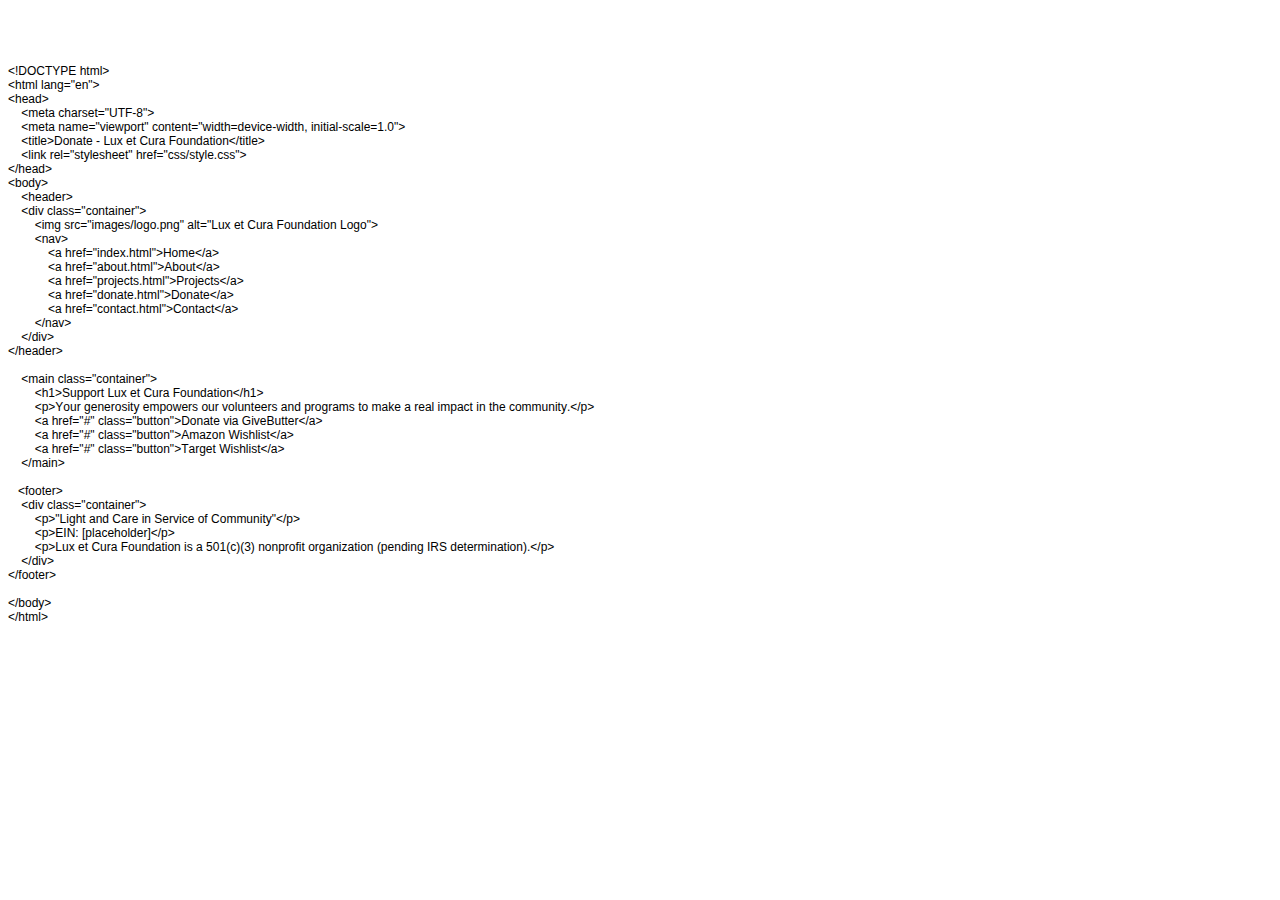
<file: donate.html>
<!DOCTYPE html PUBLIC "-//W3C//DTD HTML 4.01//EN" "http://www.w3.org/TR/html4/strict.dtd">
<html>
<head>
  <meta http-equiv="Content-Type" content="text/html; charset=utf-8">
  <meta http-equiv="Content-Style-Type" content="text/css">
  <title></title>
  <meta name="Generator" content="Cocoa HTML Writer">
  <meta name="CocoaVersion" content="2575.7">
  <style type="text/css">
    p.p1 {margin: 0.0px 0.0px 0.0px 0.0px; font: 12.0px Helvetica; -webkit-text-stroke: #000000; min-height: 14.0px}
    p.p2 {margin: 0.0px 0.0px 0.0px 0.0px; font: 12.0px Helvetica; -webkit-text-stroke: #000000}
    span.s1 {font-kerning: none}
  </style>
</head>
<body>
<p class="p1"><span class="s1"></span><br></p>
<p class="p1"><span class="s1"></span><br></p>
<p class="p1"><span class="s1"></span><br></p>
<p class="p1"><span class="s1"></span><br></p>
<p class="p2"><span class="s1">&lt;!DOCTYPE html&gt;</span></p>
<p class="p2"><span class="s1">&lt;html lang="en"&gt;</span></p>
<p class="p2"><span class="s1">&lt;head&gt;</span></p>
<p class="p2"><span class="s1"><span class="Apple-converted-space">    </span>&lt;meta charset="UTF-8"&gt;</span></p>
<p class="p2"><span class="s1"><span class="Apple-converted-space">    </span>&lt;meta name="viewport" content="width=device-width, initial-scale=1.0"&gt;</span></p>
<p class="p2"><span class="s1"><span class="Apple-converted-space">    </span>&lt;title&gt;Donate - Lux et Cura Foundation&lt;/title&gt;</span></p>
<p class="p2"><span class="s1"><span class="Apple-converted-space">    </span>&lt;link rel="stylesheet" href="css/style.css"&gt;</span></p>
<p class="p2"><span class="s1">&lt;/head&gt;</span></p>
<p class="p2"><span class="s1">&lt;body&gt;</span></p>
<p class="p2"><span class="s1"><span class="Apple-converted-space">    </span>&lt;header&gt;</span></p>
<p class="p2"><span class="s1"><span class="Apple-converted-space">    </span>&lt;div class="container"&gt;</span></p>
<p class="p2"><span class="s1"><span class="Apple-converted-space">        </span>&lt;img src="images/logo.png" alt="Lux et Cura Foundation Logo"&gt;</span></p>
<p class="p2"><span class="s1"><span class="Apple-converted-space">        </span>&lt;nav&gt;</span></p>
<p class="p2"><span class="s1"><span class="Apple-converted-space">            </span>&lt;a href="index.html"&gt;Home&lt;/a&gt;</span></p>
<p class="p2"><span class="s1"><span class="Apple-converted-space">            </span>&lt;a href="about.html"&gt;About&lt;/a&gt;</span></p>
<p class="p2"><span class="s1"><span class="Apple-converted-space">            </span>&lt;a href="projects.html"&gt;Projects&lt;/a&gt;</span></p>
<p class="p2"><span class="s1"><span class="Apple-converted-space">            </span>&lt;a href="donate.html"&gt;Donate&lt;/a&gt;</span></p>
<p class="p2"><span class="s1"><span class="Apple-converted-space">            </span>&lt;a href="contact.html"&gt;Contact&lt;/a&gt;</span></p>
<p class="p2"><span class="s1"><span class="Apple-converted-space">        </span>&lt;/nav&gt;</span></p>
<p class="p2"><span class="s1"><span class="Apple-converted-space">    </span>&lt;/div&gt;</span></p>
<p class="p2"><span class="s1">&lt;/header&gt;</span></p>
<p class="p1"><span class="s1"></span><br></p>
<p class="p2"><span class="s1"><span class="Apple-converted-space">    </span>&lt;main class="container"&gt;</span></p>
<p class="p2"><span class="s1"><span class="Apple-converted-space">        </span>&lt;h1&gt;Support Lux et Cura Foundation&lt;/h1&gt;</span></p>
<p class="p2"><span class="s1"><span class="Apple-converted-space">        </span>&lt;p&gt;Your generosity empowers our volunteers and programs to make a real impact in the community.&lt;/p&gt;</span></p>
<p class="p2"><span class="s1"><span class="Apple-converted-space">        </span>&lt;a href="#" class="button"&gt;Donate via GiveButter&lt;/a&gt;</span></p>
<p class="p2"><span class="s1"><span class="Apple-converted-space">        </span>&lt;a href="#" class="button"&gt;Amazon Wishlist&lt;/a&gt;</span></p>
<p class="p2"><span class="s1"><span class="Apple-converted-space">        </span>&lt;a href="#" class="button"&gt;Target Wishlist&lt;/a&gt;</span></p>
<p class="p2"><span class="s1"><span class="Apple-converted-space">    </span>&lt;/main&gt;</span></p>
<p class="p1"><span class="s1"></span><br></p>
<p class="p2"><span class="s1"><span class="Apple-converted-space">   </span>&lt;footer&gt;</span></p>
<p class="p2"><span class="s1"><span class="Apple-converted-space">    </span>&lt;div class="container"&gt;</span></p>
<p class="p2"><span class="s1"><span class="Apple-converted-space">        </span>&lt;p&gt;"Light and Care in Service of Community"&lt;/p&gt;</span></p>
<p class="p2"><span class="s1"><span class="Apple-converted-space">        </span>&lt;p&gt;EIN: [placeholder]&lt;/p&gt;</span></p>
<p class="p2"><span class="s1"><span class="Apple-converted-space">        </span>&lt;p&gt;Lux et Cura Foundation is a 501(c)(3) nonprofit organization (pending IRS determination).&lt;/p&gt;</span></p>
<p class="p2"><span class="s1"><span class="Apple-converted-space">    </span>&lt;/div&gt;</span></p>
<p class="p2"><span class="s1">&lt;/footer&gt;</span></p>
<p class="p1"><span class="s1"></span><br></p>
<p class="p2"><span class="s1">&lt;/body&gt;</span></p>
<p class="p2"><span class="s1">&lt;/html&gt;</span></p>
</body>
</html>
</file>
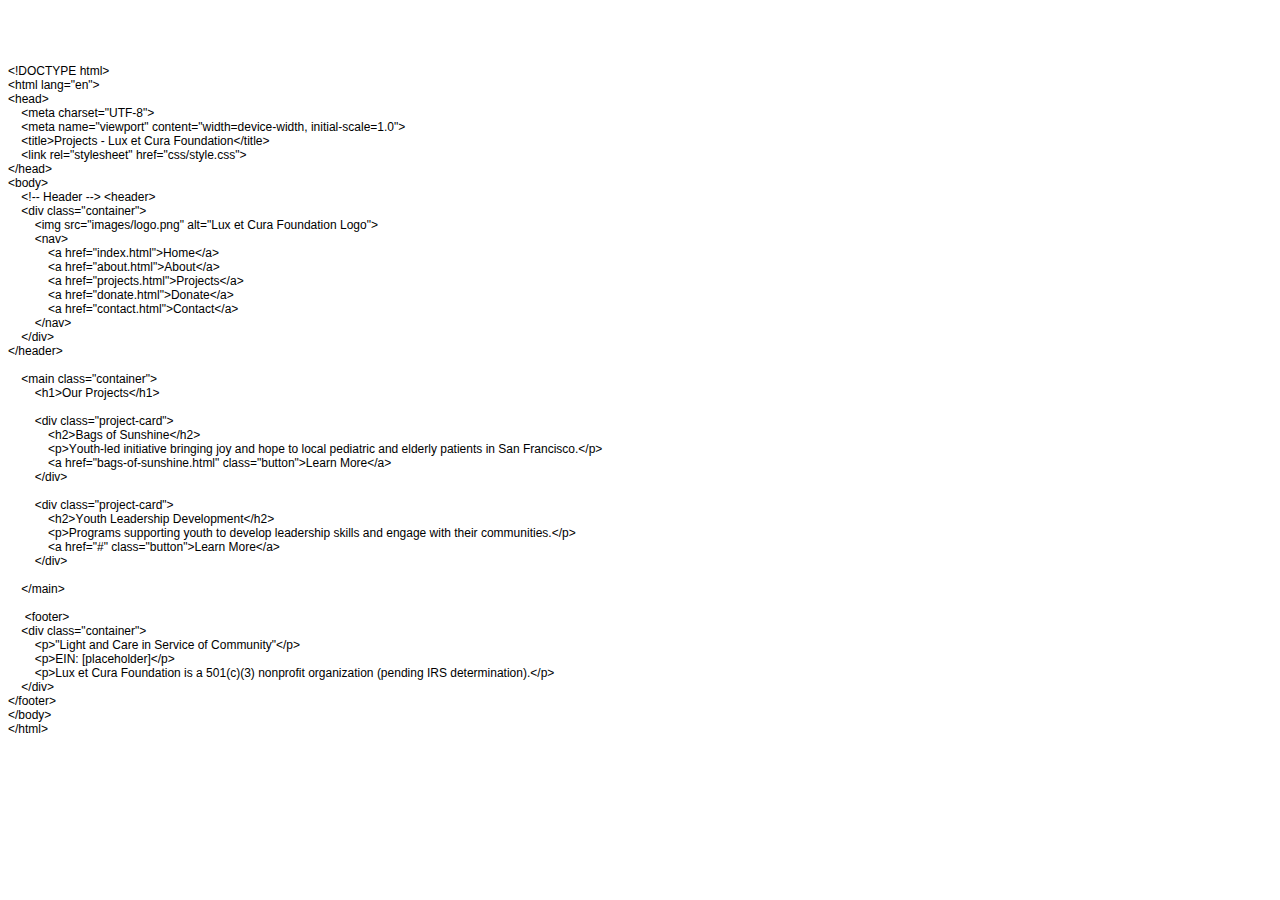
<file: projects.html>
<!DOCTYPE html PUBLIC "-//W3C//DTD HTML 4.01//EN" "http://www.w3.org/TR/html4/strict.dtd">
<html>
<head>
  <meta http-equiv="Content-Type" content="text/html; charset=utf-8">
  <meta http-equiv="Content-Style-Type" content="text/css">
  <title></title>
  <meta name="Generator" content="Cocoa HTML Writer">
  <meta name="CocoaVersion" content="2575.7">
  <style type="text/css">
    p.p1 {margin: 0.0px 0.0px 0.0px 0.0px; font: 12.0px Helvetica; -webkit-text-stroke: #000000; min-height: 14.0px}
    p.p2 {margin: 0.0px 0.0px 0.0px 0.0px; font: 12.0px Helvetica; -webkit-text-stroke: #000000}
    span.s1 {font-kerning: none}
  </style>
</head>
<body>
<p class="p1"><span class="s1"></span><br></p>
<p class="p1"><span class="s1"></span><br></p>
<p class="p1"><span class="s1"></span><br></p>
<p class="p1"><span class="s1"></span><br></p>
<p class="p2"><span class="s1">&lt;!DOCTYPE html&gt;</span></p>
<p class="p2"><span class="s1">&lt;html lang="en"&gt;</span></p>
<p class="p2"><span class="s1">&lt;head&gt;</span></p>
<p class="p2"><span class="s1"><span class="Apple-converted-space">    </span>&lt;meta charset="UTF-8"&gt;</span></p>
<p class="p2"><span class="s1"><span class="Apple-converted-space">    </span>&lt;meta name="viewport" content="width=device-width, initial-scale=1.0"&gt;</span></p>
<p class="p2"><span class="s1"><span class="Apple-converted-space">    </span>&lt;title&gt;Projects - Lux et Cura Foundation&lt;/title&gt;</span></p>
<p class="p2"><span class="s1"><span class="Apple-converted-space">    </span>&lt;link rel="stylesheet" href="css/style.css"&gt;</span></p>
<p class="p2"><span class="s1">&lt;/head&gt;</span></p>
<p class="p2"><span class="s1">&lt;body&gt;</span></p>
<p class="p2"><span class="s1"><span class="Apple-converted-space">    </span>&lt;!-- Header --&gt; &lt;header&gt;</span></p>
<p class="p2"><span class="s1"><span class="Apple-converted-space">    </span>&lt;div class="container"&gt;</span></p>
<p class="p2"><span class="s1"><span class="Apple-converted-space">        </span>&lt;img src="images/logo.png" alt="Lux et Cura Foundation Logo"&gt;</span></p>
<p class="p2"><span class="s1"><span class="Apple-converted-space">        </span>&lt;nav&gt;</span></p>
<p class="p2"><span class="s1"><span class="Apple-converted-space">            </span>&lt;a href="index.html"&gt;Home&lt;/a&gt;</span></p>
<p class="p2"><span class="s1"><span class="Apple-converted-space">            </span>&lt;a href="about.html"&gt;About&lt;/a&gt;</span></p>
<p class="p2"><span class="s1"><span class="Apple-converted-space">            </span>&lt;a href="projects.html"&gt;Projects&lt;/a&gt;</span></p>
<p class="p2"><span class="s1"><span class="Apple-converted-space">            </span>&lt;a href="donate.html"&gt;Donate&lt;/a&gt;</span></p>
<p class="p2"><span class="s1"><span class="Apple-converted-space">            </span>&lt;a href="contact.html"&gt;Contact&lt;/a&gt;</span></p>
<p class="p2"><span class="s1"><span class="Apple-converted-space">        </span>&lt;/nav&gt;</span></p>
<p class="p2"><span class="s1"><span class="Apple-converted-space">    </span>&lt;/div&gt;</span></p>
<p class="p2"><span class="s1">&lt;/header&gt;</span></p>
<p class="p1"><span class="s1"></span><br></p>
<p class="p2"><span class="s1"><span class="Apple-converted-space">    </span>&lt;main class="container"&gt;</span></p>
<p class="p2"><span class="s1"><span class="Apple-converted-space">        </span>&lt;h1&gt;Our Projects&lt;/h1&gt;</span></p>
<p class="p1"><span class="s1"></span><br></p>
<p class="p2"><span class="s1"><span class="Apple-converted-space">        </span>&lt;div class="project-card"&gt;</span></p>
<p class="p2"><span class="s1"><span class="Apple-converted-space">            </span>&lt;h2&gt;Bags of Sunshine&lt;/h2&gt;</span></p>
<p class="p2"><span class="s1"><span class="Apple-converted-space">            </span>&lt;p&gt;Youth-led initiative bringing joy and hope to local pediatric and elderly patients in San Francisco.&lt;/p&gt;</span></p>
<p class="p2"><span class="s1"><span class="Apple-converted-space">            </span>&lt;a href="bags-of-sunshine.html" class="button"&gt;Learn More&lt;/a&gt;</span></p>
<p class="p2"><span class="s1"><span class="Apple-converted-space">        </span>&lt;/div&gt;</span></p>
<p class="p1"><span class="s1"></span><br></p>
<p class="p2"><span class="s1"><span class="Apple-converted-space">        </span>&lt;div class="project-card"&gt;</span></p>
<p class="p2"><span class="s1"><span class="Apple-converted-space">            </span>&lt;h2&gt;Youth Leadership Development&lt;/h2&gt;</span></p>
<p class="p2"><span class="s1"><span class="Apple-converted-space">            </span>&lt;p&gt;Programs supporting youth to develop leadership skills and engage with their communities.&lt;/p&gt;</span></p>
<p class="p2"><span class="s1"><span class="Apple-converted-space">            </span>&lt;a href="#" class="button"&gt;Learn More&lt;/a&gt;</span></p>
<p class="p2"><span class="s1"><span class="Apple-converted-space">        </span>&lt;/div&gt;</span></p>
<p class="p1"><span class="s1"></span><br></p>
<p class="p2"><span class="s1"><span class="Apple-converted-space">    </span>&lt;/main&gt;</span></p>
<p class="p1"><span class="s1"></span><br></p>
<p class="p2"><span class="s1"><span class="Apple-converted-space">     </span>&lt;footer&gt;</span></p>
<p class="p2"><span class="s1"><span class="Apple-converted-space">    </span>&lt;div class="container"&gt;</span></p>
<p class="p2"><span class="s1"><span class="Apple-converted-space">        </span>&lt;p&gt;"Light and Care in Service of Community"&lt;/p&gt;</span></p>
<p class="p2"><span class="s1"><span class="Apple-converted-space">        </span>&lt;p&gt;EIN: [placeholder]&lt;/p&gt;</span></p>
<p class="p2"><span class="s1"><span class="Apple-converted-space">        </span>&lt;p&gt;Lux et Cura Foundation is a 501(c)(3) nonprofit organization (pending IRS determination).&lt;/p&gt;</span></p>
<p class="p2"><span class="s1"><span class="Apple-converted-space">    </span>&lt;/div&gt;</span></p>
<p class="p2"><span class="s1">&lt;/footer&gt;</span></p>
<p class="p2"><span class="s1">&lt;/body&gt;</span></p>
<p class="p2"><span class="s1">&lt;/html&gt;</span></p>
</body>
</html>
</file>
<file: css/style.css>
{\rtf1\ansi\ansicpg1252\cocoartf2822
\cocoatextscaling0\cocoaplatform0{\fonttbl\f0\fswiss\fcharset0 Helvetica;}
{\colortbl;\red255\green255\blue255;}
{\*\expandedcolortbl;;}
\margl1440\margr1440\vieww11520\viewh8400\viewkind0
\pard\tx720\tx1440\tx2160\tx2880\tx3600\tx4320\tx5040\tx5760\tx6480\tx7200\tx7920\tx8640\pardirnatural\partightenfactor0

\f0\fs24 \cf0 /* Basic Reset */\
* \{\
    margin: 0;\
    padding: 0;\
    box-sizing: border-box;\
\}\
\
body \{\
    font-family: 'Arimo', sans-serif;\
    color: #1d1d1f;\
    background-color: #ffffff;\
    line-height: 1.6;\
\}\
\
header, footer \{\
    background-color: #f5f5f7;\
    padding: 20px;\
\}\
\
header img \{\
    max-width: 250px;\
    height: auto;\
\}\
\
nav a \{\
    margin: 0 15px;\
    text-decoration: none;\
    color: #1d1d1f;\
    font-weight: bold;\
\}\
\
nav a:hover \{\
    color: #f04c24;\
\}\
\
.container \{\
    max-width: 1200px;\
    margin: 0 auto;\
    padding: 20px;\
\}\
\
h1, h2, h3 \{\
    font-family: 'Calling Code', sans-serif;\
    margin-bottom: 15px;\
\}\
\
a.button \{\
    display: inline-block;\
    background-color: #f04c24;\
    color: #fff;\
    padding: 10px 20px;\
    text-decoration: none;\
    border-radius: 4px;\
    margin-top: 10px;\
\}\
\
a.button:hover \{\
    background-color: #1d1d1f;\
\}\
\
footer p \{\
    font-size: 0.9em;\
    color: #1d1d1f;\
\}\
\
.project-card \{\
    background-color: #f5f5f7;\
    padding: 20px;\
    margin-bottom: 20px;\
    border-radius: 8px;\
\}\
\
/* Bags of Sunshine Specific Colors */\
.bags-of-sunshine-banner \{\
    background-color: #f9a726;\
    color: #1d1d1f;\
    padding: 40px 20px;\
    text-align: center;\
\}\
\
.bags-of-sunshine-section \{\
    background-color: #e8ddd3;\
    padding: 20px;\
    border-radius: 8px;\
    margin-bottom: 20px;\
\}\
\
.bags-of-sunshine-section h3 \{\
    color: #f0431b;\
\}\
\
.bags-of-sunshine-items \{\
    display: grid;\
    grid-template-columns: repeat(auto-fit, minmax(150px, 1fr));\
    gap: 10px;\
\}\
\
.bags-of-sunshine-items li \{\
    list-style: none;\
    background-color: #fdbbb6;\
    padding: 10px;\
    border-radius: 4px;\
    text-align: center;\
\}\
\
@media (max-width: 768px) \{\
    nav \{\
        display: flex;\
        flex-direction: column;\
        text-align: center;\
    \}\
\
    nav a \{\
        margin: 10px 0;\
    \}\
\}\
}
</file>
